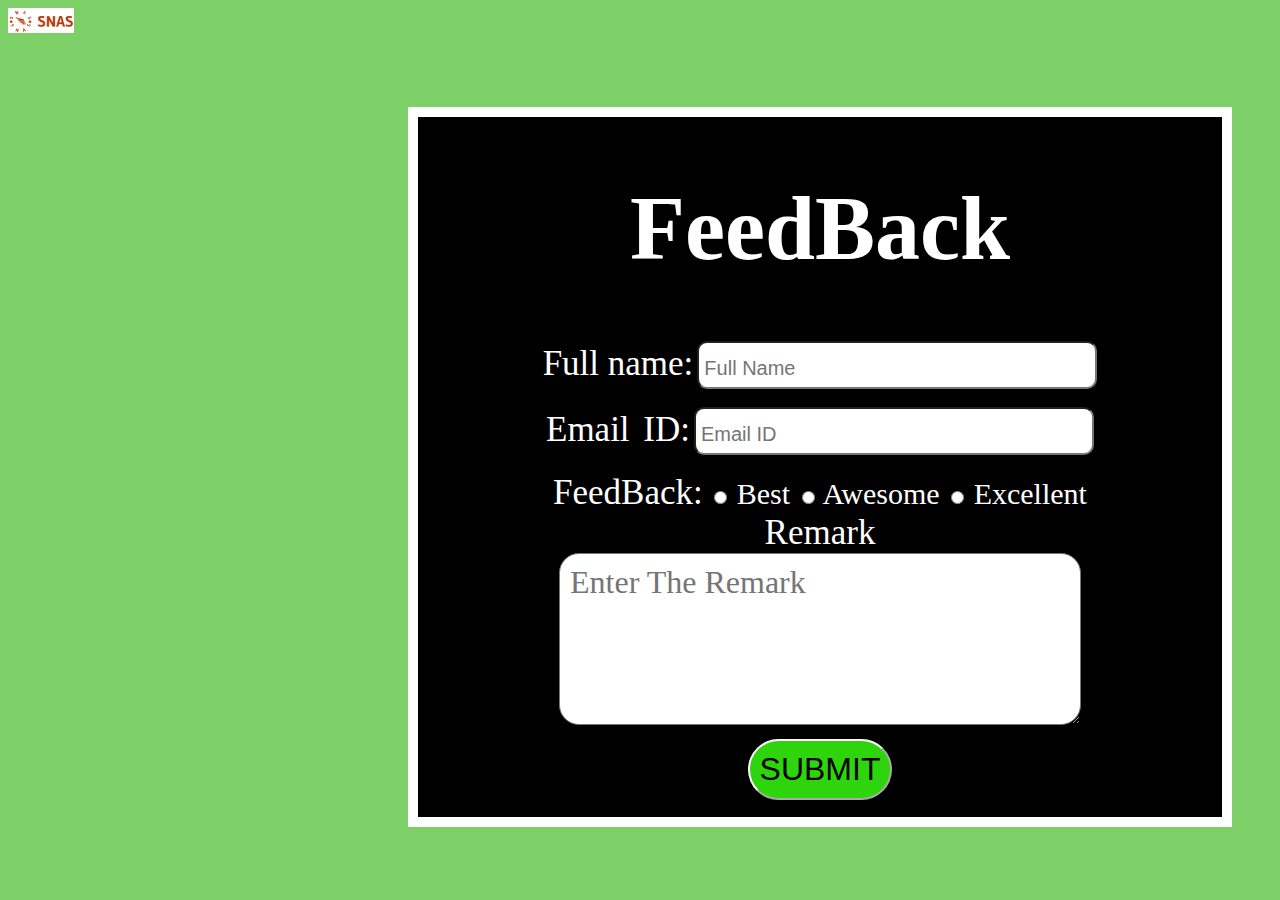
<file: feedback.html>
<!DOCTYPE html>
<html lang="en">
<head>
    <meta charset="UTF-8">
    <meta http-equiv="X-UA-Compatible" content="IE=edge">
    <meta name="viewport" content="width=device-width, initial-scale=1.0">
    <title>Book Your show feedback</title>
    <link rel="stylesheet" href="feedback.css">
    <link rel="icon" type="image/icon" href="pic/snas-logo.png">
</head>
<body>
        <div class="logo">
            <a href="index.html"><img src="pic/snas-logo.png" alt="book" class="logoimg"></a>
        </div>
    <div class="detail">
        <h1>FeedBack</h1>
        <form action="index.html" method="get">
            <center>
                <label>Full name:</label>
                <input type="text" placeholder="Full Name" class="full" required/><br><br>
                <label class="email">Email ID:</label>
                <input type="email" placeholder="Email ID" class="full" required/><br><br>
                <div class="feed"><Label> FeedBack:</label>
                <input type="radio" name="Feedback" value="Best"> Best 
                <input type="radio" name="Feedback" value="Awesome"> Awesome
                <input type="radio" name="Feedback" value="Excellent"> Excellent <br> 
                </div>
                <div class="remark"><label>Remark</label><br>
                <textarea minlength="10" maxlength="1000" placeholder="Enter The Remark" required></textarea></div>
                <input type="submit" value="Submit" class="submit">
            </center>
        </form>
    </div>
</body>
</html>
</file>
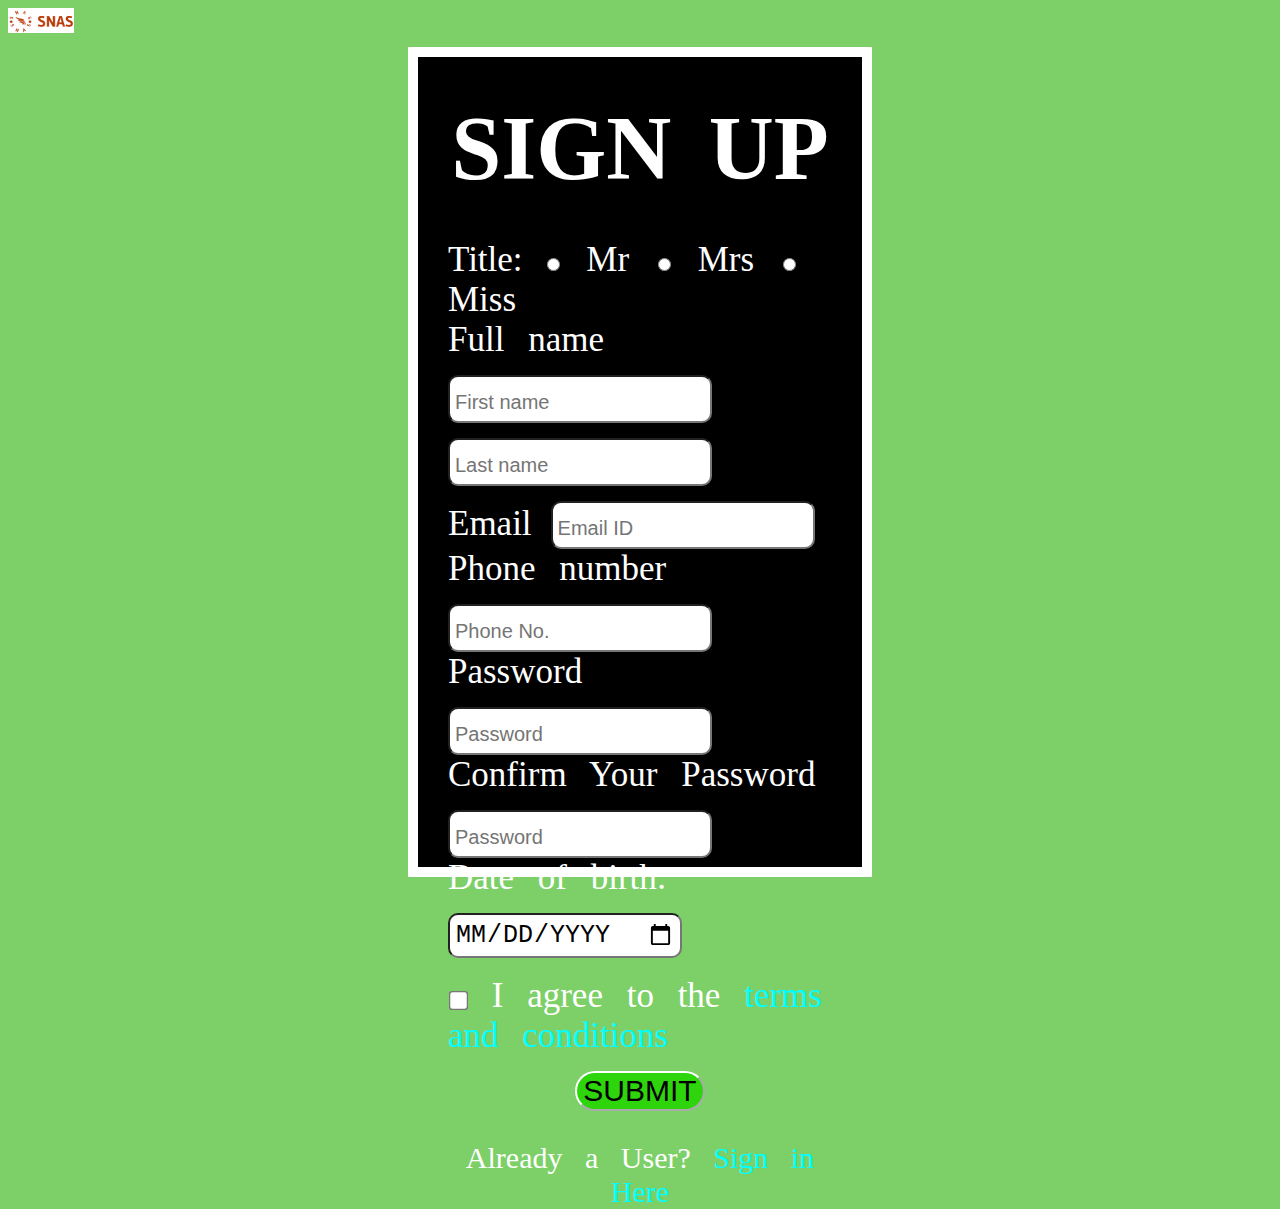
<file: sign up.html>
<!DOCTYPE html>
<html lang="en">
<head>
    <meta charset="UTF-8">
    <meta http-equiv="X-UA-Compatible" content="IE=edge">
    <meta name="viewport" content="width=device-width, initial-scale=1.0">
    <title>Book your Show sign up</title>
    <link rel="stylesheet" href="sign up.css">
    <link rel="icon" href="pic/snas-logo.png">
</head>
<body>
        <a href="index.html"><img src="pic/snas-logo.png" alt="book" class="logoimg"></a>
    <div class="signupborder">
        <h1>SIGN UP</h1>
        <div class="top">
        <form action="sign.html" method="get" class="formfull">
            <label>Title:</label>
            <label> 
                <input type="radio" name="title" value="mr">
                Mr
            </label>
            <label>
                <input type="radio" name="title" value="mrs">
                Mrs
            </label>
            <label>
                <input type="radio" name="title" value="miss">
                Miss
            </label>
            <br>
            <label id>
                Full name
            </label>
            <input type="text" placeholder="First name" class="in" required/>
            <input type="text" placeholder="Last name" class="in" required/>
            <br>
            <label>Email</label>
            <input type="email" placeholder="Email ID" class="in" required/>
            <br>
            <label>Phone number</label>
            <input type="tel" placeholder="Phone No." class="in" minlength="10" maxlength="10" required/>
            <br>
            <label>Password</label>
            <input type="password" placeholder="Password" class="in" required/>
            <br>
            <label>Confirm Your Password</label>
            <input type="password" placeholder="Password" class="in" required/>
            <br>
            <label>Date of birth:</label>
            <input type="date" class="d" required/>
            <br><br>
            <label>
                <input type="checkbox" value="terms" class="check" required/>
                I agree to the <a href="#">terms and conditions</a>
            </label>
            <br>
            
            <center><input type="submit" value="Submit" class="submit"></center>
        </form>
        <p class="sign">Already a User?
            <a href="sign.html" target="_self">Sign in Here
            </a>
        </p>
    </div>
    </div>

</body>
</html>
</file>
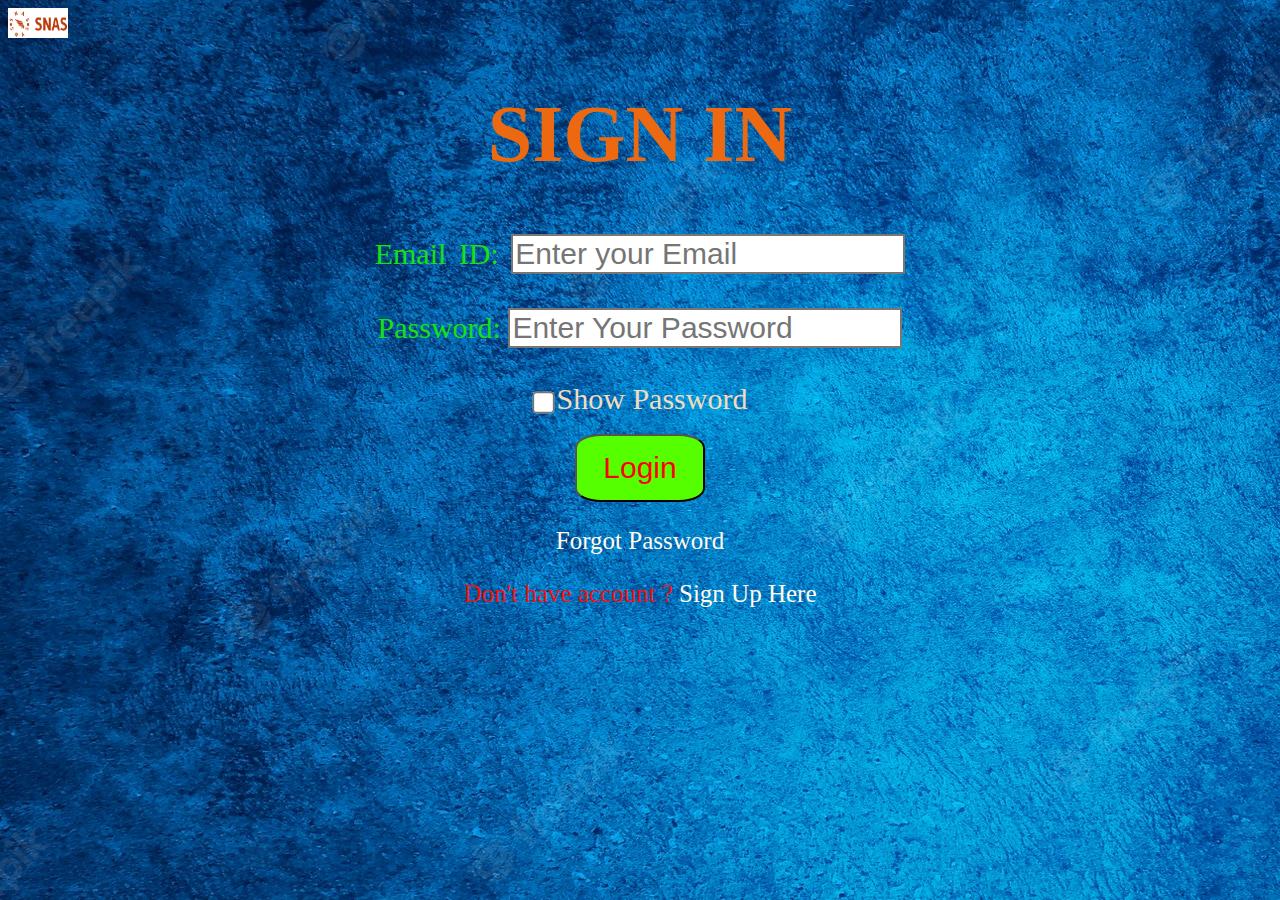
<file: sign.html>
<!DOCTYPE html>
<html lang="en">
<head>
    <meta charset="UTF-8">
    <meta http-equiv="X-UA-Compatible" content="IE=edge">
    <meta name="viewport" content="width=device-width, initial-scale=1.0">
    <title>Book your show login</title>
    <link rel="stylesheet" href="sign in.css">
    <link rel="icon" type="image/icon" href="pic/snas-logo.png"
</head>
<body>
    <div>
        <div class="logo">
            <a href="index.html"><img src="pic/snas-logo.png" alt="book" class="logoimg"></a>
        </div>
        <h1>SIGN IN</h1> 
    </div>
<div>
    <form method="get" onsubmit="checkForm()">
        <center>
            <label class="email">Email ID: 
                <input type="email" placeholder="Enter your Email" name="email" class="pass" value="">
            </label><br>
            <label class="password"><br>Password:
                <input type="password"  placeholder="Enter Your Password" name="password" id="myInput"  class="pass"value=""><br/>
                <br>
            </label>
            <label><input type="checkbox" onclick="myFunction()" class="check"> <label class="show">Show Password</label>
        <br><br>
        <input type="submit" value="Login" class="login">
    </a>
        </center>
    </form>
</div> 
    <p class="for"><a href="#">
        Forgot Password
    </a></p>
    <p class="sign">Don't have account ?
        <a href="sign up.html" target="_self">Sign Up Here
        </a>
    </p>
    <script>
        function checkForm(){
                    var myEmail = document.forms[0].email.value;
                    var myPass = document.forms[0].password.value;
                    if(myEmail == '' || myPass == ''){
                        alert("Please fill out all the fields");
                        return false;
                    } else if(myPass.length <= 6){
                        alert("Please ensure your password must be of length 6 or more");
                    }
                     else {
                        alert("Log in successfully")
                        window.open("index.html")              
                        return true;
                    }
                };
        function myFunction() {
  var x = document.getElementById("myInput");
  if (x.type === "password") {
    x.type = "text";
  } else {
    x.type = "password";
  }
}
    </script>
</body>
</html>
</file>
<file: feedback.css>
body{
    background-color: rgba(54, 181, 22, 0.648);
}
.logoimg{
    height: 25px;
    cursor: pointer;
}
h1{ 
    font-size: 90px;  
    color:white;
    display: flex;
    justify-content: center;
}
label{
    font-size:35px;
    color:white;
}
.email{
    word-spacing:5px;
}
.full{
    font-size: 30px;
    border-radius:10px;
    padding:5px;
}
.full::placeholder{
    font-size: 20px;
}
textarea{
    height:50px ;
    width:100px ;
}
.detail{
    border: 10px solid;
    box-sizing: content-box;
    margin-left:400px;
    margin-right: 40px ;
    height: 700px;
    margin-top: 70px;
    background-color:black;
    border-color:rgb(255, 255, 255);
}
.feed{
    font-size:30px;
    word-spacing: -1px;
    color:white;
}
textarea{
    height:150px;
    width:500px;
    font-size:x-large;
    font-family: Arial, Helvetica, sans-serif;
    border-radius: 20px;
    padding: 10px;
}
textarea::placeholder{
    font-size: xx-large;
    font-family: 'Times New Roman', Times, serif;
    
}
.submit{
    font-size: xx-large;
    margin-top: 10px;
    border-radius: 32px;
    padding: 10px;
    background-color: rgb(46, 212, 12);
    color:black;
    border-color:white;
    text-transform: uppercase;
}
.submit:hover{
    
    color:rgba(255, 255, 255, 0.816);
    background-color: gold;
}
</file>
<file: sign up.css>
body{
    background-color: rgba(54, 181, 22, 0.648);;
}
.logoimg{
    height:25px;
    cursor: pointer;
}
h1{
    font-size: 90px;  
    color:white;
    display: flex;
    justify-content: center;
    margin-top: 10px;
}
.signupborder{
    border: 10px solid;
    box-sizing: content-box;
    margin-left:400px;
    margin-right: 400px ;
    height: 750px;
    margin-top: 10px;
    background-color:black;
    border-color:rgb(255, 255, 255);
    padding: 30px;
    word-spacing: 15px;
}
label{
    font-size:35px;
    color:white;
}
.in{
    font-size: 30px;
    border-radius:10px;
    padding:5px;
    margin-top: 15px;
    width:250px
}
.in::placeholder{
    font-size: 20px;
}
.d{
    text-transform: uppercase;
    font-size: 25px;
    border-radius:10px;
    padding:5px;
    margin-top: 15px;
    width:220px
}
.top{
    margin-top: -20px;
}
.check{
    transform: scale(1.5);
}
a{
    color: aqua;
    text-decoration: none;
}
.submit{
    margin-top: 15px;
    cursor: pointer;
    border-radius: 32px;
    font-size: 30px;
    background-color: rgb(46, 212, 12);
    color:black;
    border-color:white;
    text-transform: uppercase;
}
.submit:hover{
    color:rgba(255, 255, 255, 0.816);
    background-color: gold;
    transform: scale(1.2);
}
p{
    color: white;
    font-size: 30px;
    text-align: center;
}
input{
    cursor: pointer;
}
</file>
<file: sign in.css>
body
{
    background-image: url("pic/back.jpg");
    height: 100%;
}
body::-webkit-scrollbar{
    display: none;
}
h1
{
    font-size: 80px;
    text-align: center;
    color: rgb(237, 105, 17);
    display: flex;
    justify-content: center;
    margin-top: 5vh;    
}
.email
{
    font-size: 30px;
    color: rgb(22, 224, 22);
    font-weight: 500;
    word-spacing: 5px;
}
.password
{
    font-size: 30px;
    color: rgb(22, 224, 22);
    font-weight: 500;
}
.pass{
    font-size: 30px;
    border-style: double;
}
.login
{
    font-size: 30px;
    padding:15px;
    background-color: rgb(85, 255, 0);
    color: red;
    background-origin: padding-box; 
    width: 130px;
    cursor: pointer; 
    border-radius: 20%;
    font-weight: 500;
}
.login:hover
{
    color: white;
    background-color:blue;
}
.for
{
    font-size:25px;
    color: rgb(245, 15, 15);
    font-weight: 500;
    text-align: center;
}
.sign
{
    font-size: 25px;
    color: rgb(245, 15, 15);
    font-weight: 500;
    text-align: center;
}
a
{
    color: floralwhite;
    font-size: 25px ;
    font-weight: 200;
    text-decoration-line: none;
}
.check
{
    transform: scale(1.7);
}
.show
{
    font-size: 30px;
    color: rgb(243, 219, 189);
}
.logo{
    display: flex;
}
.logoimg{
    height:30px;
    width: 60px;
}
</file>
